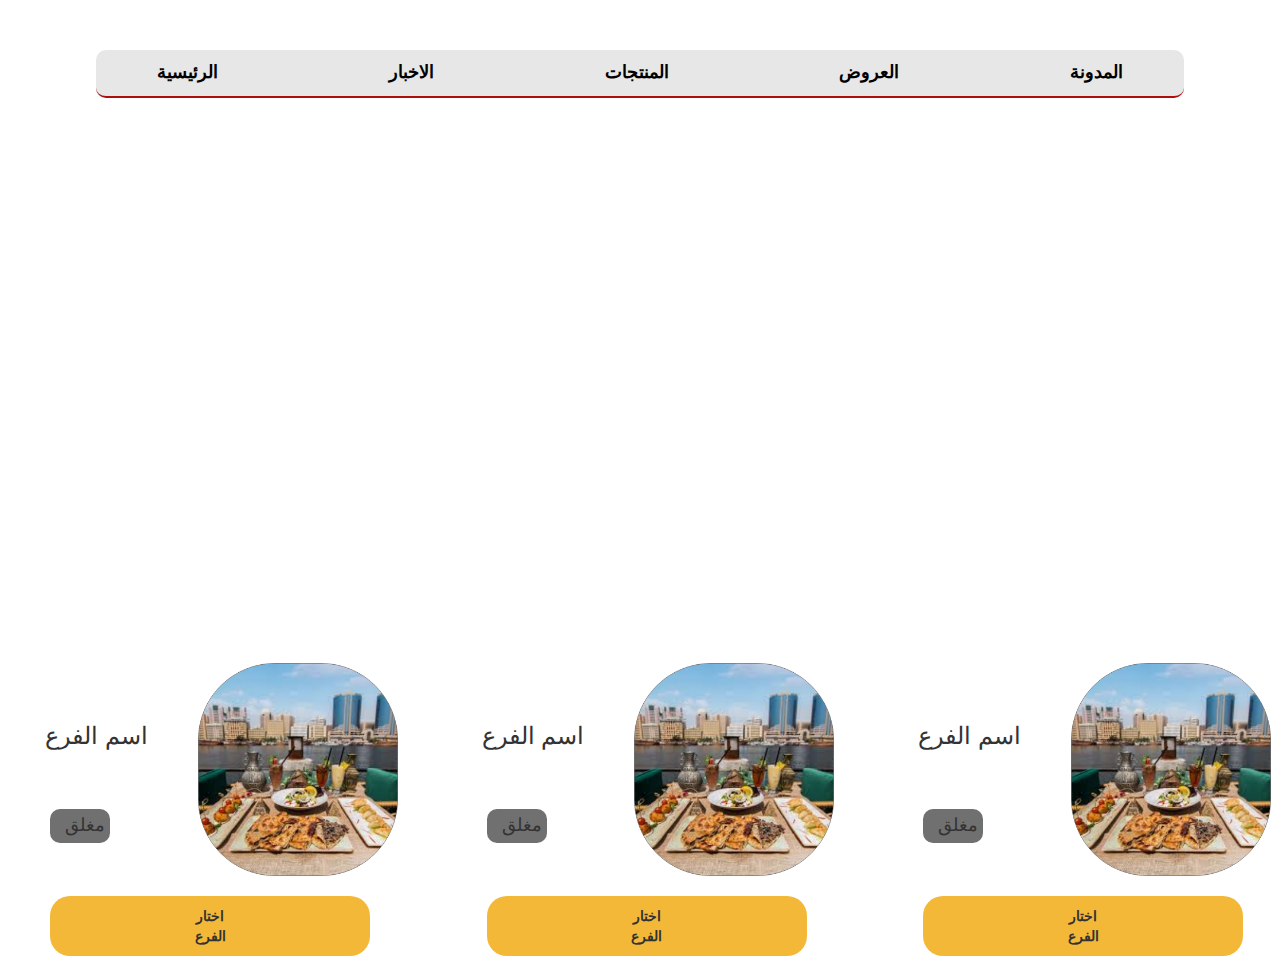
<file: restaurant/map.html>
<!DOCTYPE html>
<html lang="en">
<head>
    <meta charset="UTF-8">
    <meta name="viewport" content="width=device-width, initial-scale=1.0">
    <title>Delivery to your site</title>
    <link rel="stylesheet" href="css/map.css">
    <link rel="stylesheet" href="css/bootstrap.min.css">
    <link rel="stylesheet" href="https://cdnjs.cloudflare.com/ajax/libs/font-awesome/6.4.0/css/all.min.css" integrity="sha512-iecdLmaskl7CVkqkXNQ/ZH/XLlvWZOJyj7Yy7tcenmpD1ypASozpmT/E0iPtmFIB46ZmdtAc9eNBvH0H/ZpiBw==" crossorigin="anonymous" referrerpolicy="no-referrer" />

</head>
<body>
    
    <div class="nav-head">
        <ul>
          <li><a href="#">الرئيسية</a></li>
          <li><a href="#">الاخبار</a></li>
          <li><a href="#">المنتجات</a></li>
          <li><a href="#">العروض</a></li>
          <li><a href="#">المدونة</a></li>
        </ul>
      </div>

      <iframe src="https://www.google.com/maps/embed?pb=!1m18!1m12!1m3!1d110502.61185020253!2d31.340866692116077!3d30.059611343558657!2m3!1f0!2f0!3f0!3m2!1i1024!2i768!4f13.1!3m3!1m2!1s0x14583fa60b21beeb%3A0x79dfb296e8423bba!2z2KfZhNmC2KfZh9ix2KnYjCDZhdit2KfZgdi42Kkg2KfZhNmC2KfZh9ix2KnigKzYjCDZhdi12LE!5e0!3m2!1sar!2s!4v1689094274832!5m2!1sar!2s" width="90%" height="450" style="border:0;" allowfullscreen="" loading="lazy" referrerpolicy="no-referrer-when-downgrade"></iframe>





      <div class="cards">
        <div class="row">
          <div class="col-sm-4 card">
              <div class="status">
                <h3>اسم الفرع</h3><br>
                <h4>مغلق</h4>
              </div>
              <div class="pho">
                <img src="photo/01.png">
              </div>
            <button>اختار الفرع</button>
          </div>


          <div class="col-sm-4 card">
            <div class="status">
              <h3>اسم الفرع</h3><br>
              <h4>مغلق</h4>
            </div>
            <div class="pho">
              <img src="photo/01.png">
            </div>
          <button>اختار الفرع</button>
        </div>

        <div class="col-sm-4 card">
          <div class="status">
            <h3>اسم الفرع</h3><br>
            <h4>مغلق</h4>
          </div>
          <div class="pho">
            <img src="photo/01.png">
          </div>
        <button>اختار الفرع</button>
      </div>
          </div>
          </div>
</body>
</html>
</file>
<file: restaurant/css/map.css>
*{
    padding: 0;
    margin: 0;
    box-sizing: border-box;
}
.nav-head ul {
  width: 85%;
  display: flex;
  justify-content: center;
  background: #ddddddb7;
  border-radius: 10px;
  border-bottom: 2px solid #ad0d0d;
  margin: auto;
  margin-bottom: 80px;
  margin-top: 50px;
  z-index: 1000;
}
.nav-head ul li {
  display: inline;
  padding: 10px 20px 10px 20px;
  font-size: 18px;
  color: #000;
  font-weight: bold;
  margin: 0 6% 0 6%;
  border-radius: 10px 10px 0 0;
  transition: 0.5s;
}
.nav-head ul li:hover {
  background: #ad0d0d;
}
.nav-head ul li:hover a{
  color: #fff;
}
.nav-head ul li a {
  text-decoration: none;
  font-size: 18px;
  color: #000;
  font-weight: bold;
  transition: 0.5s;
}
  @media only screen and (max-width:767px){
    .nav-head ul li{
      margin: 0 -2% 0 -2%;
      padding: 10px 15px 10px 15px;
    }
     .card{
      margin: 20px 0 0 3px;
     }
  }





  iframe{
    margin-left: 5%;
    border-radius: 10px;
  }




.cards{
  margin-top: 30px;
  font-weight: bold;
}
.card{
  width: 10px;
}
.status{
  float: left;
}

.status h3{
  margin: 60px 0 0 45px;
}
.status h4{
  margin: 40px 0 0 50px;
  padding: 7px 0 7px 15px;
  background: #707070;
  width: 60px;
  border-radius: 10px;
}

  .card img{
    width: 200px;
    margin-left: 50px;
  }

  .card button{
    padding: 10px 130px 10px 130px;
    margin: 20px 0 0 50px;
    border-radius: 20px;
    border: none;
    background: #f3b838;
    width: 320px;
    transition: 0.5s;
  }
  .card button:hover{
    background: #A80E0E;
    color: #fff;
  }
</file>
